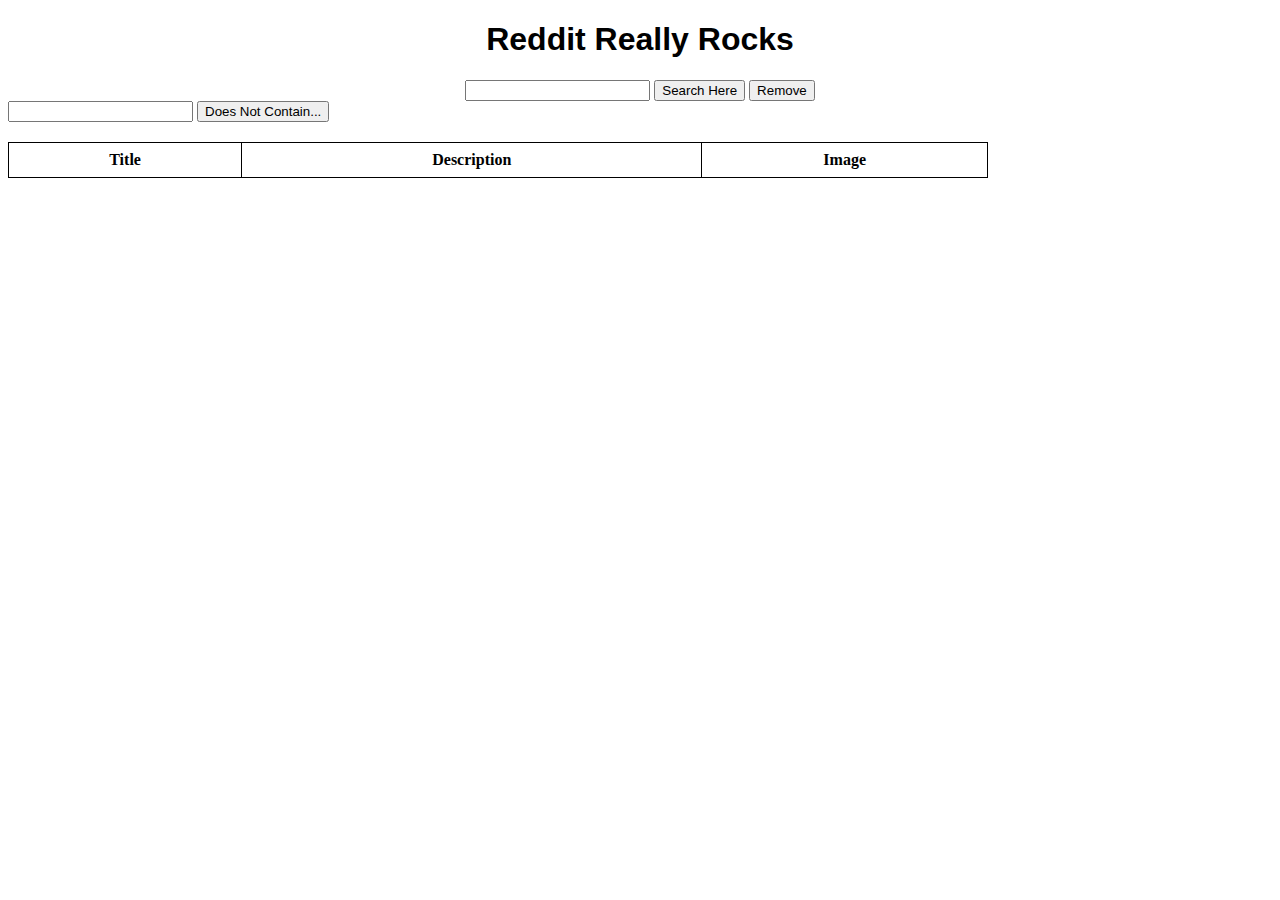
<file: index.html>
<!Doctype html>
<html>
<head>
  <meta charset="utf-8">
  <title></title>
  <link rel="stylesheet" href="app.css">
</head>
<body>
  <h1>Reddit Really Rocks</h1>
  <div id="container">
    <input type="text" id="searchBox"/>
    <button id="button">Search Here</button>
    <button id="removeButton">Remove</button>
  </div>
  <div id="contains_container">
    <input type="text" id="searchBox"/>
    <button id="cleanVersion">Does Not Contain...</button>
  </div>
  <table id="outputFieldOne">
    <tr class="firstClass">
      <th>Title</th>
      <th>Description</th>
      <th id="imageId">Image</th>
    </tr>
  </table>
  </div>
  <script type="text/javascript" src="https://code.jquery.com/jquery-2.1.4.min.js"></script>
  <script type = "text/javascript" src="jquerylessons.js"></script>
</body>
</html>
</file>
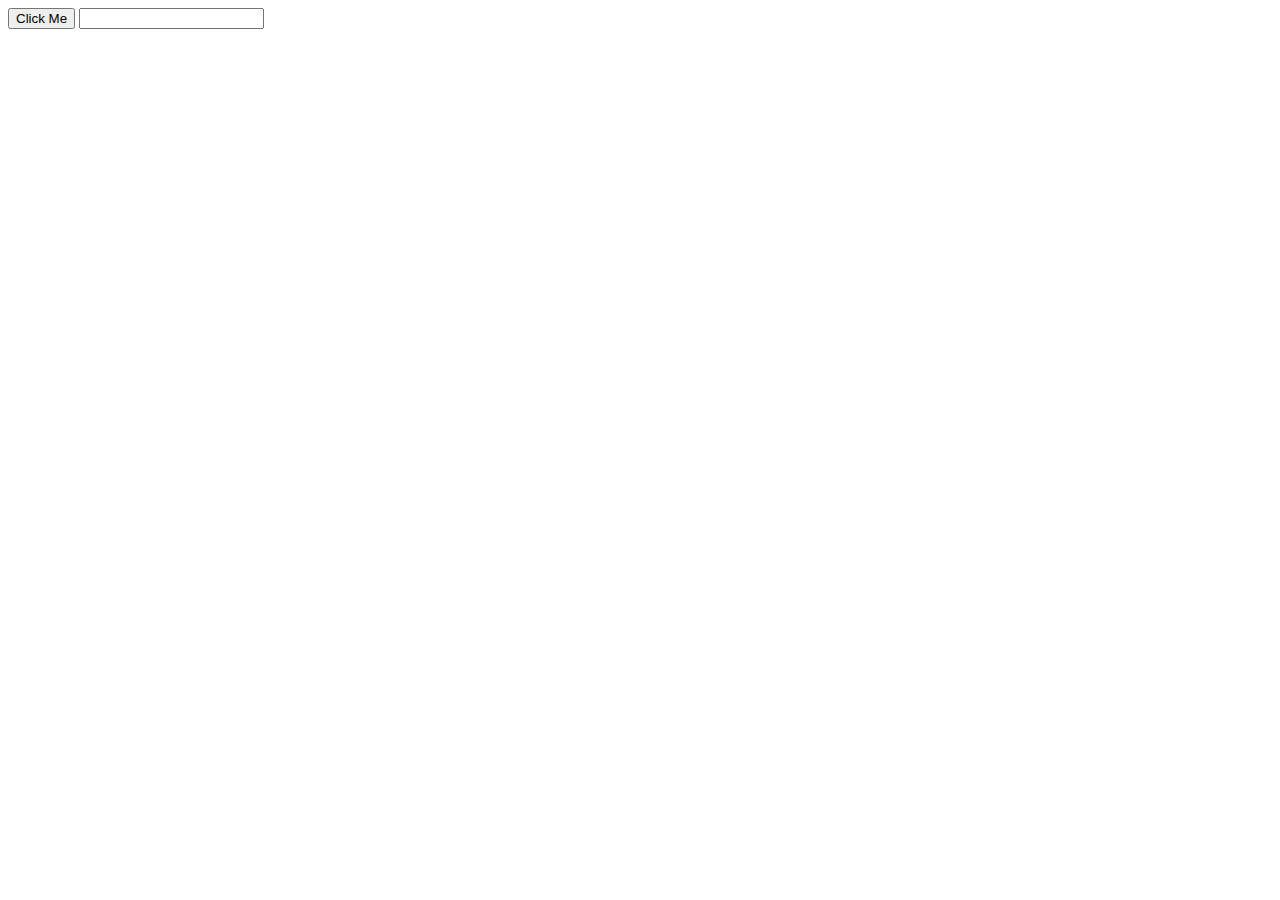
<file: jquery_warmups/jquery12_2/index.html>
<!DOCTYPE html>
<html>
  <head>
    <meta charset="utf-8">
    <title>This is legit #2</title>
  </head>
  <body>
  <input type="button" name="button1" value="Click Me" id="buttony">
  <input type="text" name="textbox" value="" id="texty">
  <div id="putTestHere"></div>
  </body>
  <script type="text/javascript" src="https://ajax.googleapis.com/ajax/libs/jquery/2.1.3/jquery.min.js"></script>
  <script type="text/javascript" src="index.js"></script>
</html>
</file>
<file: app.css>
table {
  width: 980px;
  border-collapse: collapse;
  margin-top: 20px;
}

h1 {
  font-family: Arial;
  text-align: center;
}
#container {
  text-align: center;
  margin-top: 20px;
}

td, th {
  border: 1px solid black;
  padding: 0.5rem;
  text-align:center;
}
img {
  height: 40px;
  width: 40px;
  align: center;
}
</file>
